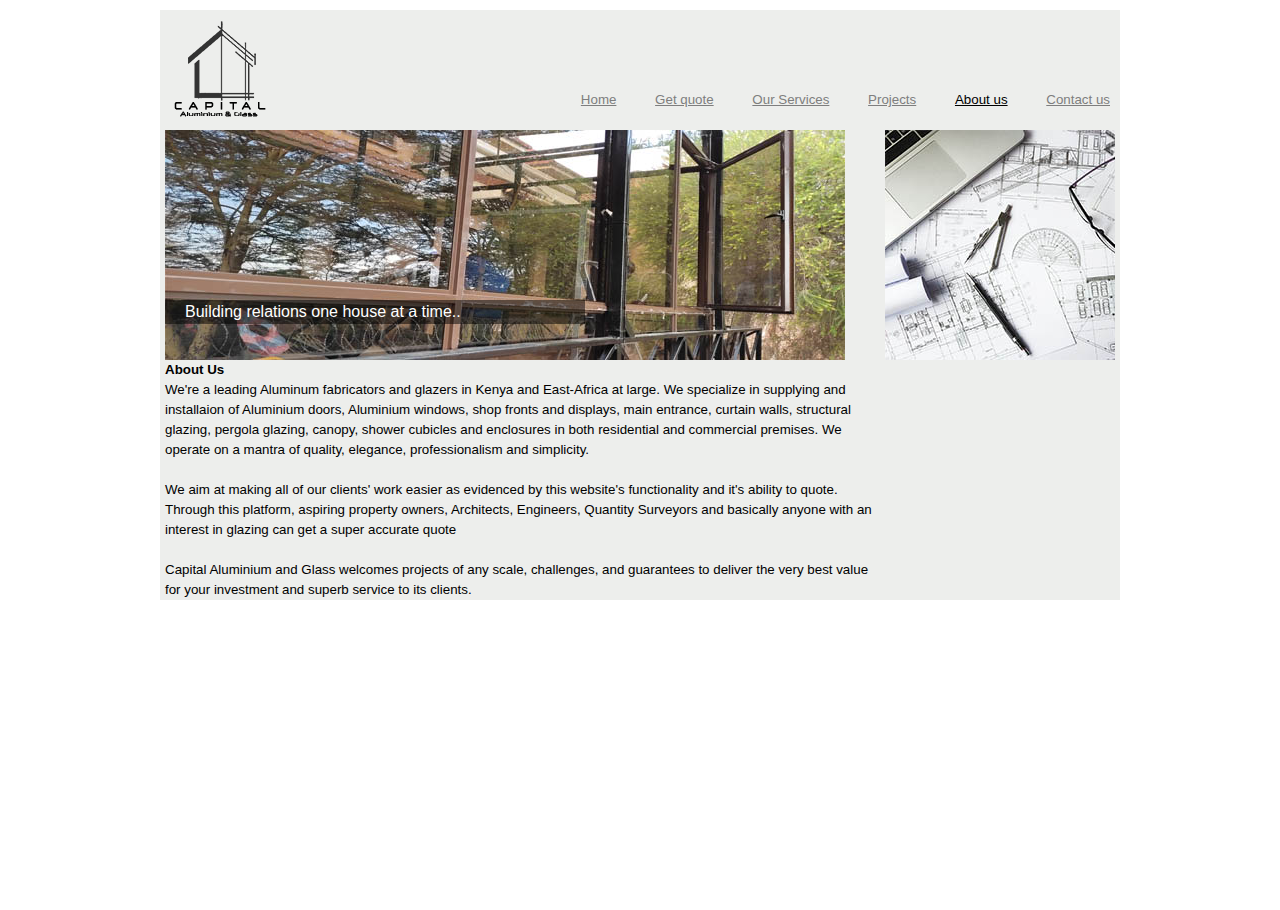
<file: About.html>
<!DOCTYPE html>
<html lang="en">
<head>
	<title>Contact Us</title>
	<link rel="stylesheet" type="text/css" href="css/quote.css">
	<link rel="stylesheet" type="text/css" href="css/text.css">
	<link rel="stylesheet" type="text/css" href="css/reset.css">
	<link rel="stylesheet" type="text/css" href="css/960_24_col.css">
</head>
<body>
<div class="container_24">
		<header>
		<div class="logo"><h1>Capital Aluminium and Glass</h1></div>
			<nav>
				<ul>
					<li><a href="index.html">Home</a></li>
					<li><a href="get-quote.html">Get quote</a></li>
					<li><a href="our-services.html">Our Services</a></li>
					<li><a href="projects.html">Projects</a></li>
					<li><a href="About.html"class="selected">About us</a></li>
					<li><a href="contact-us.html">Contact us</a></li>
				</ul>
			</nav>	
		<div class="banner grid_18">
			<h2>Building relations one house at a time..</h2>
		</div>

		<div class="second-img grid_6"></div>

		</header>
		<div class="grid_18">
			<h1>About Us</h1>
			<p>We're a leading Aluminum fabricators and glazers in Kenya and East-Africa at large. We specialize in supplying and installaion of Aluminium doors, Aluminium windows, shop fronts and displays, main entrance, curtain walls, structural glazing, pergola glazing, canopy, shower cubicles and enclosures in both residential and commercial premises. We operate on a mantra of quality, elegance, professionalism and simplicity.</p> </br>
		<p>We aim at making all of our clients' work easier as evidenced by this website's functionality and it's ability to quote. Through this platform, aspiring property owners, Architects, Engineers, Quantity Surveyors and basically anyone with an interest in glazing can get a super accurate quote</p></br>
		<p>Capital Aluminium and Glass welcomes projects of any scale, challenges, and guarantees to deliver the very best value for your investment and superb service to its clients.</p>
</body>
</html>
</file>
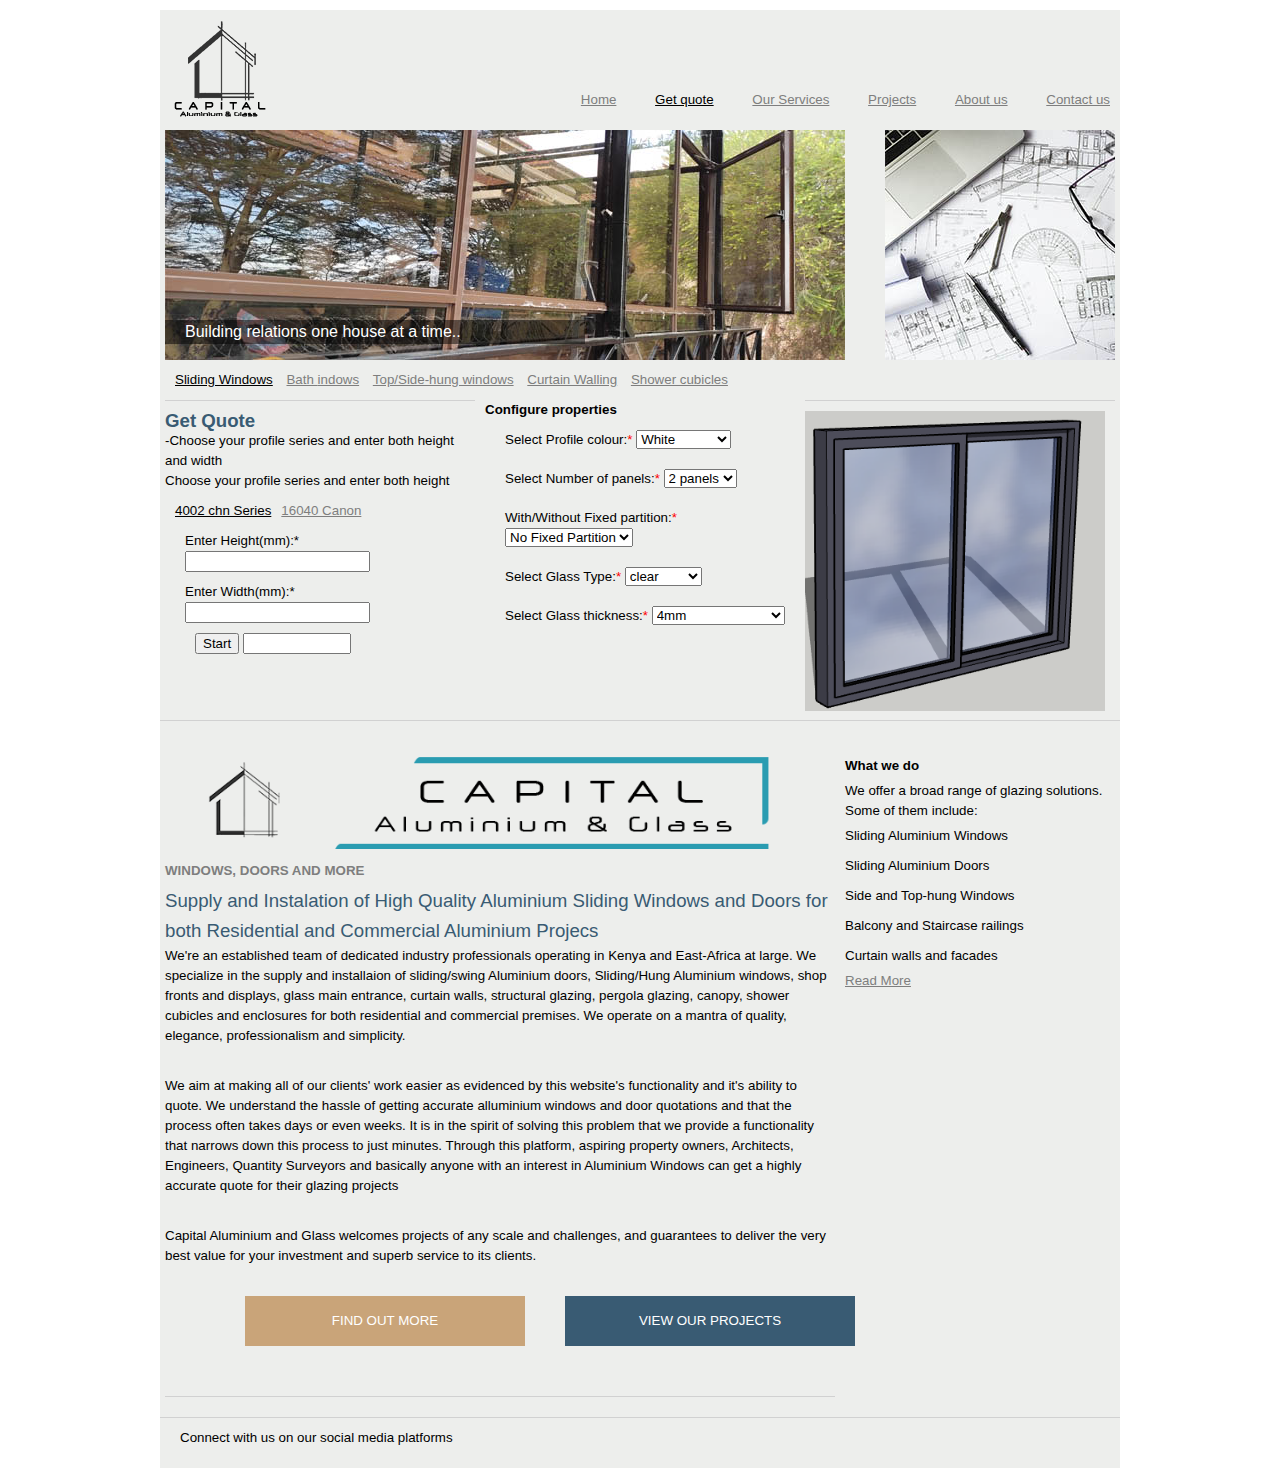
<file: get-quote.html>
<!DOCTYPE html>
<html lang="en">
<head>
	<meta charset="utf-8">
	<meta name="viewport" content="width=device-width, initial-scale=1">
	<link rel="stylesheet" type="text/css" href="css/quote.css">
	<link rel="stylesheet" type="text/css" href="css/text.css">
	<link rel="stylesheet" type="text/css" href="css/reset.css">
	<link rel="stylesheet" type="text/css" href="css/960_24_col.css">

	<title>Capital Aluminium and Glass</title>
	
	


</head>

<body>
<div class="container_24">
		<header>
			<div class="logo"><h1>Capital Aluminium and Glass</h1></div>
				<nav>
					<ul>
						<li><a href="Index.html">Home</a></li>
						<li><a href="get-quote.html"class="selected">Get quote</a></li>
						<li><a href="our-services.html">Our Services</a></li>
						<li><a href="projects.html">Projects</a></li>
						<li><a href="About.html">About us</a></li>
						<li><a href="contact-us.html">Contact us</a></li>
					</ul>
				</nav>	
			<div class="banner grid_18">
				</br> <h2>Building relations one house at a time..</h2>
			</div>

			<div class="second-img grid_6"></div>

		</header>

	<div class="grid_16">
		<div class="secNav">
		<ul>
			<li><a href="index.html" class="selected">Sliding Windows</a></li>
			<li><a href="types/bathWindows.html">Bath <W></W>indows</a></li>
			<li><a href="types/topHungWindows.html">Top/Side-hung windows</a></li>
			<li><a href="types/curtainWalling.html">Curtain Walling</a></li>
			<li><a href="types/showerCubicles.html">Shower cubicles</a></li>
		</ul>
		</div>
	</div> </br>

	<div class="quoteArea">
		<div class="grid_8" id="enterMeasurements">
					<h1>Get Quote</h1> 

					<p>-Choose your profile series and enter both height and width</p>
					<p>Choose your profile series and enter both height</p>

		<ul class="selectSeries">
			<li><a href="index.html" class="selected"> 4002 chn Series </a></li>
			<li><a href="index - DevCanon.html"> 16040 Canon </a></li>
		</ul> </br>

			<div class="quote-field">
					<ul>
						<li><label>Enter Height(mm):*</label> </br>
						<input type="text" id="heightId"></li>
						<li><label>Enter Width(mm):*</label> </br>
						<input type="text" id="widthId"></li>
					</ul>
				
					<button onclick="start()">Start</button>
					<input type="text" id="cost"/>
			
			</div>
		</div>
			
		<div class="grid_8">
			<h2>Configure properties</h2>
			<div class="propertiesArea">
				<ul>

						<li><label>Select Profile colour:</label>
						<select id="profileColour">
						<option value="white">White</option>
						<option value="black">Black</option>
						<option value="silver">Silver</option>
						<option value="brown">Brown</option>
						<option value="champagne">Champagne</option>
						<option value="grey">Grey</option>
						</select>


						<li><label>Select Number of panels:</label>
						<select id="noOfPanels" onchange="typeGallery()">
						<option value="2">2 panels</option>
						<option value="3">3 panels</option>
						<option value="4">4 panels</option>
						</select>

						

						<li><label>With/Without Fixed partition:</label>
						<select id="fixedPartition" onchange="typeGallery()">
						<option value="noPartition">No Fixed Partition</option>
						<option value="doubleFixed">Top & Bottom</option>
						<option value="fixedTop">Fixed Top</option>
						<option value="fixedBottom">Fixed Bottom</option>
						<option value="openAbleTop">Openable Top</option>

						</select>

						<li><label>Select Glass Type:</label>
						<select id="glassType">						
						<option value="clear">clear</option>
						<option value="oneWay">oneWay</option>
						<option value="tinted">tinted</option>
						<option value="obscured">obscured</option>
						</select>

						<li><label>Select Glass thickness:</label>
						<select id="glassThickness">						
						<option value="4mm">4mm</option>
						<option value="5mm">5mm</option>
						<option value="6mm">6mm</option>
						<option value="8mm">8mm</option>
						<option value="3+3mmLam">3+3mm Laminated</option>
						<option value="4+4mmLam">4+4mm Laminated</option>
						<option value="5+5mmLam">5+5mm Laminated</option>
						<option value="6mmTuff">6mm Toughened</option>
						<option value="8mmTuff">8mm Toughened</option>

						</select>
					</ul>
			</div>	

		</div>
			
		<div class="grid_8" id="previewArea">
			<img src="img/type-1.png" id="img-type" width="300px" height="300px"> </br> </br> </br>
			

		</div>	
	</div> </br></br></br></br></br></br></br></br></br></br></br></br></br></br></br></br>
	

	<div class="mainContent">
		<div class="grid_17">
			<img src="img/capital-banner.png" width="620px">
			<h3>WINDOWS, DOORS AND MORE</h3>
			<h1>Supply and Instalation of High Quality Aluminium Sliding Windows and Doors for both Residential and Commercial Aluminium Projecs</h1>
			<p>We're an established team of dedicated industry professionals operating in Kenya and East-Africa at large. We specialize in the supply and installaion of sliding/swing Aluminium doors, Sliding/Hung Aluminium windows, shop fronts and displays, glass main entrance, curtain walls, structural glazing, pergola glazing, canopy, shower cubicles and enclosures for both residential and commercial premises. We operate on a mantra of quality, elegance, professionalism and simplicity.</p> </br>
			<p>We aim at making all of our clients' work easier as evidenced by this website's functionality and it's ability to quote. We understand the hassle of getting accurate alluminium windows and door quotations and that the process often takes days or even weeks. It is in the spirit of solving this problem that we provide a functionality that narrows down this process to just minutes. 
			Through this platform, aspiring property owners, Architects, Engineers, Quantity Surveyors and basically anyone with an interest in Aluminium Windows can get a highly accurate quote for their glazing projects</p></br>
			<p>Capital Aluminium and Glass welcomes projects of any scale and challenges, and guarantees to deliver the very best value for your investment and superb service to its clients.</p></br>
			
			<div class="read-more">
			<a href="about.html">FIND OUT MORE</a>
			</div>
			<div class="our-projects">
			<a href="projects.html">VIEW OUR PROJECTS</a>		

			</div>			
		</div>

		<div class="grid_7" id="whatWeDo">
			<h1>What we do</h1>
			<p>We offer a broad range of glazing solutions. Some of them include:</p>
			<ul>
				<li>Sliding Aluminium Windows</li>
				<li>Sliding Aluminium Doors</li>
				<li>Side and Top-hung Windows</li>
				<li>Balcony and Staircase railings</li>
				<li>Curtain walls and facades</li>
			</ul>
			<p><a href="ourProducts.html"class="button">Read More</a></p>
		</div>	

	</div>	


			<footer>
				<p>Connect with us on our social media platforms</p>
			</footer>
</div>
</body>


	<script src="config.js"></script>

	<script src="index - Dev - Test.js"></script>
</html>
</file>
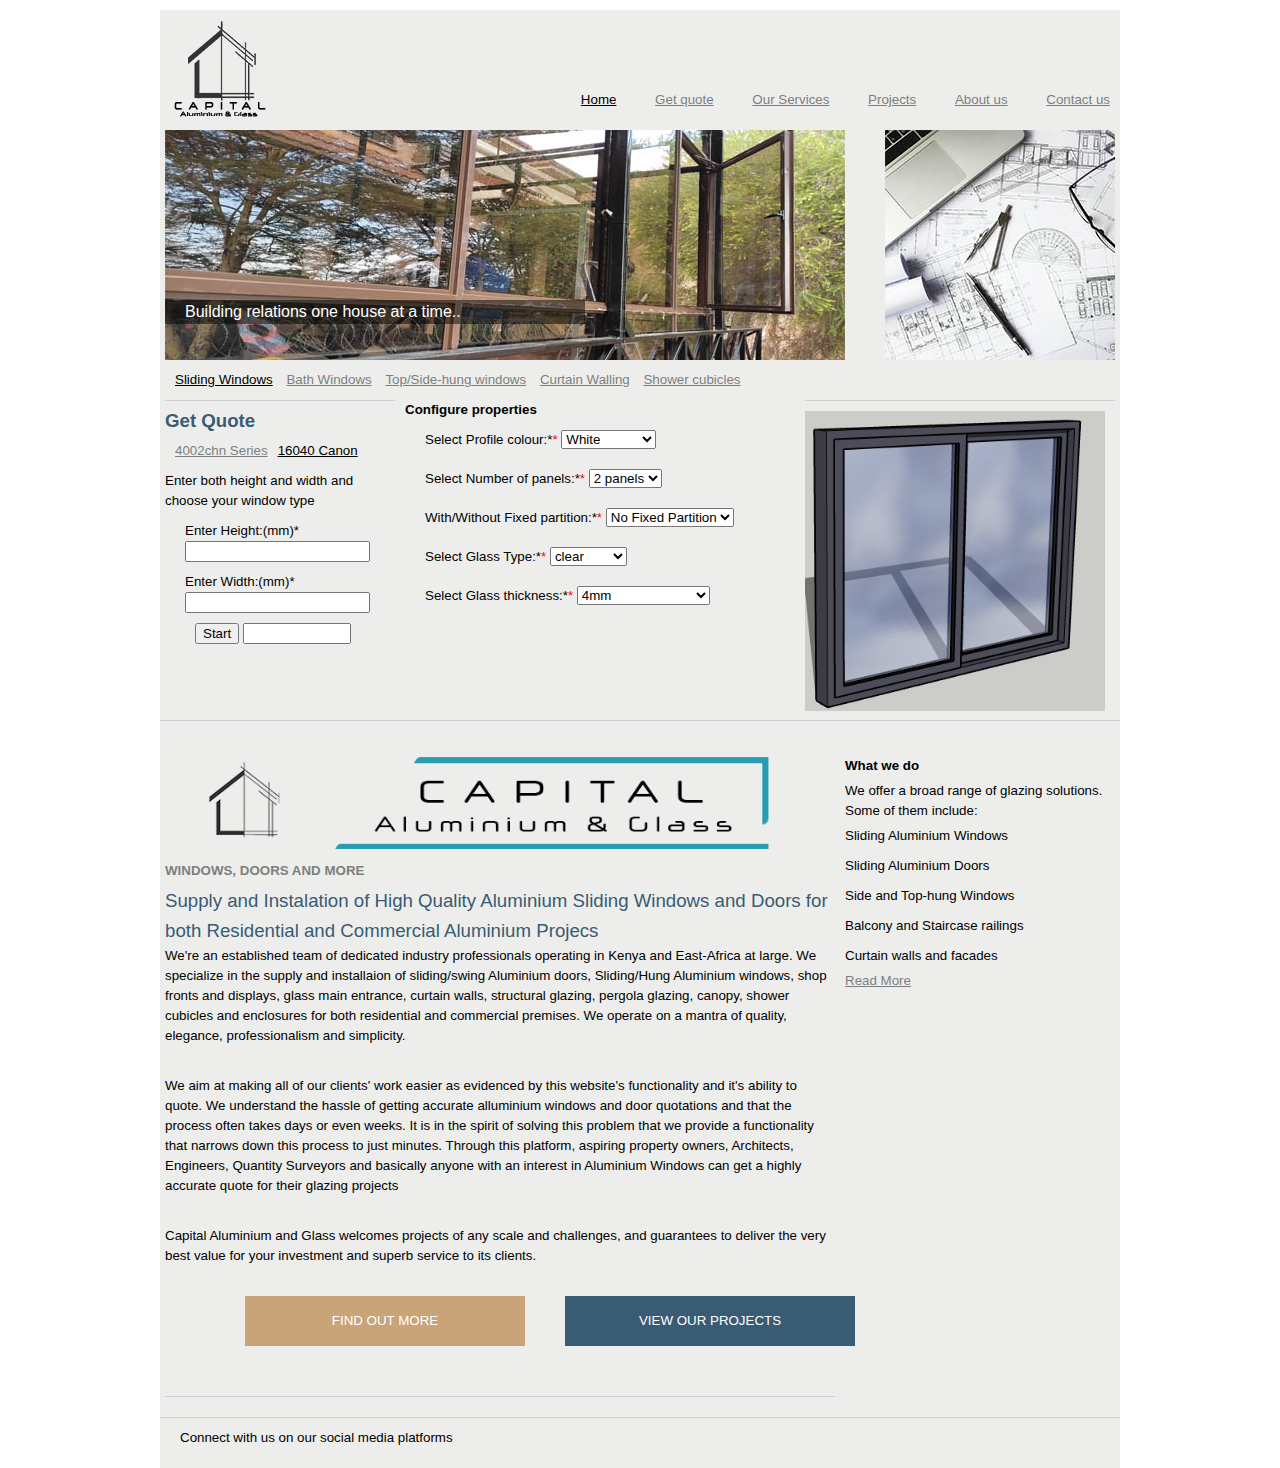
<file: index - DevCanon.html>
<!DOCTYPE html>
<html lang="en">
<head>

	<!-- Google tag (gtag.js) -->
<script async src="https://www.googletagmanager.com/gtag/js?id=G-MTGFHP5SWJ"></script>
<script>
  window.dataLayer = window.dataLayer || [];
  function gtag(){dataLayer.push(arguments);}
  gtag('js', new Date());

  gtag('config', 'G-MTGFHP5SWJ');
</script>

	<meta charset="utf-8">
	<meta name="viewport" content="width=device-width, initial-scale=1">
	<link rel="stylesheet" type="text/css" href="css/quote.css">
	<link rel="stylesheet" type="text/css" href="css/text.css">
	<link rel="stylesheet" type="text/css" href="css/reset.css">
	<link rel="stylesheet" type="text/css" href="css/960_24_col.css">

	<title>Capital Aluminium and Glass</title>
	
	


</head>

<body>
<div class="container_24">
		<header>
			<div class="logo"><h1>Capital Aluminium and Glass</h1></div>
				<nav>
					<ul>
						<li><a href="index - DevCanon.html"class="selected">Home</a></li>
						<li><a href="get-quote.html">Get quote</a></li>
						<li><a href="our-services.html">Our Services</a></li>
						<li><a href="projects.html">Projects</a></li>
						<li><a href="About.html">About us</a></li>
						<li><a href="contact-us.html">Contact us</a></li>
					</ul>
				</nav>	
			<div class="banner grid_18">
				<h2>Building relations one house at a time..</h2>
			</div>

			<div class="second-img grid_6"></div>

		</header>

	<div class="grid_16">
		<div class="secNav">
		<ul>
			<li><a href="index - DevCanon.html"class="selected">Sliding Windows</a></li>
			<li><a href="types/bathWindows.html">Bath Windows</a></li>
			<li><a href="types/topHungWindows.html">Top/Side-hung windows</a></li>
			<li><a href="types/curtainWalling.html">Curtain Walling</a></li>
			<li><a href="types/showerCubicles.html">Shower cubicles</a></li>
		</ul>
		</div>
	</div> </br>

	<div class="quoteArea">
		<div class="grid_6" id="enterMeasurements">
					<h1>Get Quote</h1>


		<ul class="selectSeries">
			<li><a href="index.html"> 4002chn Series </a></li>
			<li><a href="index - DevCanon.html" class="selected"> 16040 Canon </a></li>
		</ul> </br>

					<p>Enter both height and width and choose your window type</p>
			<div class="quote-field">
					<ul>
						<li><label>Enter Height:(mm)*</label> </br>
						<input type="text" id="heightId"></li>
						<li><label>Enter Width:(mm)*</label> </br>
						<input type="text" id="widthId"></li>
					</ul>

					<button onclick="start2()">Start</button>
					<input type="text" id="cost"/>
			</div>
		</div>
			
		<div class="grid_10">
			<h2>Configure properties</h2>
			<div class="propertiesArea">
				<ul>

						<li><label>Select Profile colour:*</label>
						<select id="profileColour">
						<option value="white">White</option>
						<option value="black">Black</option>
						<option value="silver">Silver</option>
						<option value="brown">Brown</option>
						<option value="champagne">Champagne</option>
						<option value="grey">Grey</option>
						</select>


						<li><label>Select Number of panels:*</label>
						<select id="noOfPanels" onchange="typeGallery()">
						<option value="2">2 panels</option>
						<option value="3">3 panels</option>
						<option value="4">4 panels</option>
						</select>

						

						<li><label>With/Without Fixed partition:*</label>
						<select id="fixedPartition" onchange="typeGallery()">
						<option value="noPartition">No Fixed Partition</option>
						<option value="doubleFixed">Top & Bottom</option>
						<option value="fixedTop">Fixed Top</option>
						<option value="fixedBottom">Fixed Bottom</option>
						<option value="openAbleTopFxBtm">Openable Top 1</option>
						<option value="openAbleTop">Openable Top 2</option>

						</select>

						<li><label>Select Glass Type:*</label>
						<select id="glassType">						
						<option value="clear">clear</option>
						<option value="oneWay">oneWay</option>
						<option value="tinted">tinted</option>
						<option value="obscured">obscured</option>
						</select>

						<li><label>Select Glass thickness:*</label>
						<select id="glassThickness">						
						<option value="4mm">4mm</option>
						<option value="5mm">5mm</option>
						<option value="6mm">6mm</option>
						<option value="8mm">8mm</option>
						<option value="3+3mmLam">3+3mm Laminated</option>
						<option value="4+4mmLam">4+4mm Laminated</option>
						<option value="5+5mmLam">5+5mm Laminated</option>
						<option value="6mmTuff">6mm Toughened</option>
						<option value="8mmTuff">8mm Toughened</option>

						</select>
					</ul>
			</div>	

		</div>
			
		<div class="grid_8" id="previewArea">
			<img src="img/type-1.png" id="img-type" width="300px" height="300px"> </br> </br> </br>
			

		</div>	
	</div> </br></br></br></br></br></br></br></br></br></br></br></br></br></br></br></br>
	

	<div class="mainContent">
		<div class="grid_17">
			<img src="img/capital-banner.png" width="620px">
			<h3>WINDOWS, DOORS AND MORE</h3>
			<h1>Supply and Instalation of High Quality Aluminium Sliding Windows and Doors for both Residential and Commercial Aluminium Projecs</h1>
			<p>We're an established team of dedicated industry professionals operating in Kenya and East-Africa at large. We specialize in the supply and installaion of sliding/swing Aluminium doors, Sliding/Hung Aluminium windows, shop fronts and displays, glass main entrance, curtain walls, structural glazing, pergola glazing, canopy, shower cubicles and enclosures for both residential and commercial premises. We operate on a mantra of quality, elegance, professionalism and simplicity.</p> </br>
			<p>We aim at making all of our clients' work easier as evidenced by this website's functionality and it's ability to quote. We understand the hassle of getting accurate alluminium windows and door quotations and that the process often takes days or even weeks. It is in the spirit of solving this problem that we provide a functionality that narrows down this process to just minutes. 
			Through this platform, aspiring property owners, Architects, Engineers, Quantity Surveyors and basically anyone with an interest in Aluminium Windows can get a highly accurate quote for their glazing projects</p></br>
			<p>Capital Aluminium and Glass welcomes projects of any scale and challenges, and guarantees to deliver the very best value for your investment and superb service to its clients.</p></br>
			
			<div class="read-more">
			<a href="about.html">FIND OUT MORE</a>
			</div>
			<div class="our-projects">
			<a href="projects.html">VIEW OUR PROJECTS</a>		

			</div>			
		</div>

		<div class="grid_7" id="whatWeDo">
			<h1>What we do</h1>
			<p>We offer a broad range of glazing solutions. Some of them include:</p>
			<ul>
				<li>Sliding Aluminium Windows</li>
				<li>Sliding Aluminium Doors</li>
				<li>Side and Top-hung Windows</li>
				<li>Balcony and Staircase railings</li>
				<li>Curtain walls and facades</li>
			</ul>
			<p><a href="ourProducts.html"class="button">Read More</a></p>
		</div>	

	</div>	


			<footer>
				<p>Connect with us on our social media platforms</p>
			</footer>
</div>
</body>



	<script src="js/configCanon.js"></script>
	<script src="js/indexDevCanon.js"></script>

</html>
</file>
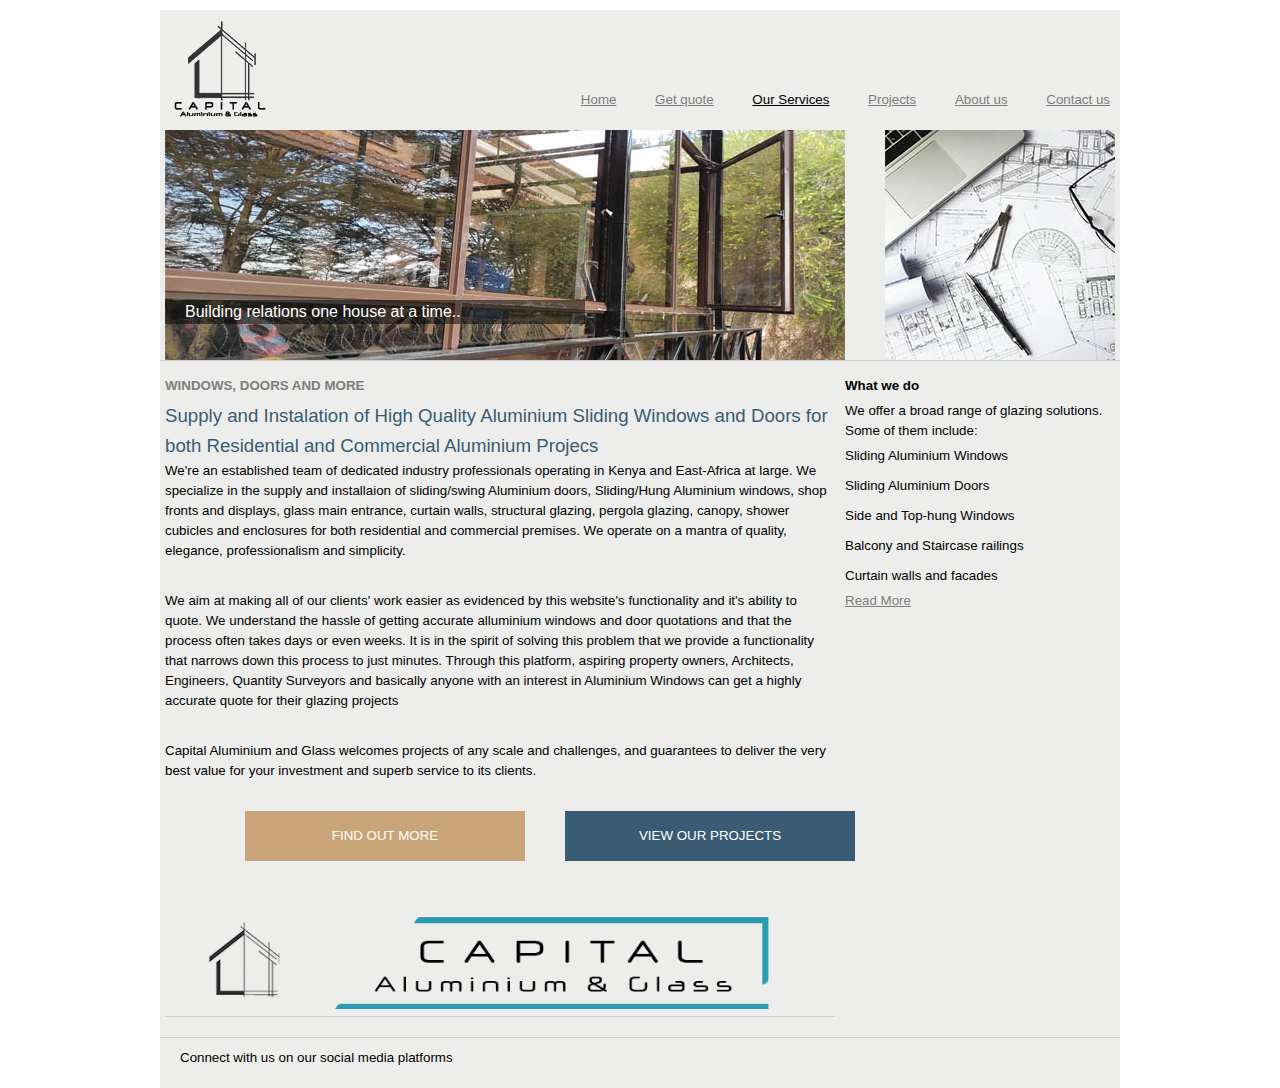
<file: our-services.html>
<!DOCTYPE html>
<html lang="en">
<head>
	<title>Our Services</title>
	<link rel="stylesheet" type="text/css" href="css/quote.css">
	<link rel="stylesheet" type="text/css" href="css/text.css">
	<link rel="stylesheet" type="text/css" href="css/reset.css">
	<link rel="stylesheet" type="text/css" href="css/960_24_col.css">

</head>
<body>
<div class="container_24">
		<header>
		<div class="logo"><h1>Capital Aluminium and Glass</h1></div>
			<nav>
				<ul>
					<li><a href="index.html">Home</a></li>
					<li><a href="get-quote.html">Get quote</a></li>
					<li><a href="our-services.html"class="selected">Our Services</a></li>
					<li><a href="projects.html">Projects</a></li>
					<li><a href="About.html">About us</a></li>
					<li><a href="contact-us.html">Contact us</a></li>
				</ul>
			</nav>	
		<div class="banner grid_18">
			<h2>Building relations one house at a time..</h2>
		</div>

		<div class="second-img grid_6"></div>

		</header>
<div class="mainContent">
		<div class="grid_17">

			<h3>WINDOWS, DOORS AND MORE</h3>
			<h1>Supply and Instalation of High Quality Aluminium Sliding Windows and Doors for both Residential and Commercial Aluminium Projecs</h1>
			<p>We're an established team of dedicated industry professionals operating in Kenya and East-Africa at large. We specialize in the supply and installaion of sliding/swing Aluminium doors, Sliding/Hung Aluminium windows, shop fronts and displays, glass main entrance, curtain walls, structural glazing, pergola glazing, canopy, shower cubicles and enclosures for both residential and commercial premises. We operate on a mantra of quality, elegance, professionalism and simplicity.</p> </br>
			<p>We aim at making all of our clients' work easier as evidenced by this website's functionality and it's ability to quote. We understand the hassle of getting accurate alluminium windows and door quotations and that the process often takes days or even weeks. It is in the spirit of solving this problem that we provide a functionality that narrows down this process to just minutes. 
			Through this platform, aspiring property owners, Architects, Engineers, Quantity Surveyors and basically anyone with an interest in Aluminium Windows can get a highly accurate quote for their glazing projects</p></br>
			<p>Capital Aluminium and Glass welcomes projects of any scale and challenges, and guarantees to deliver the very best value for your investment and superb service to its clients.</p></br>
			
			<div class="read-more">
			<a href="about.html">FIND OUT MORE</a>
			</div>
			<div class="our-projects">
			<a href="projects.html">VIEW OUR PROJECTS</a>		

			</div>	
						<img src="img/capital-banner.png" width="620px">		
		</div>

		<div class="grid_7" id="whatWeDo">
			<h1>What we do</h1>
			<p>We offer a broad range of glazing solutions. Some of them include:</p>
			<ul>
				<li>Sliding Aluminium Windows</li>
				<li>Sliding Aluminium Doors</li>
				<li>Side and Top-hung Windows</li>
				<li>Balcony and Staircase railings</li>
				<li>Curtain walls and facades</li>
			</ul>
			<p><a href="ourProducts.html"class="button">Read More</a></p>
		</div>	

	</div>	


			<footer>
				<p>Connect with us on our social media platforms</p>
			</footer>
</div>
</body>
</div>


</html>
</file>
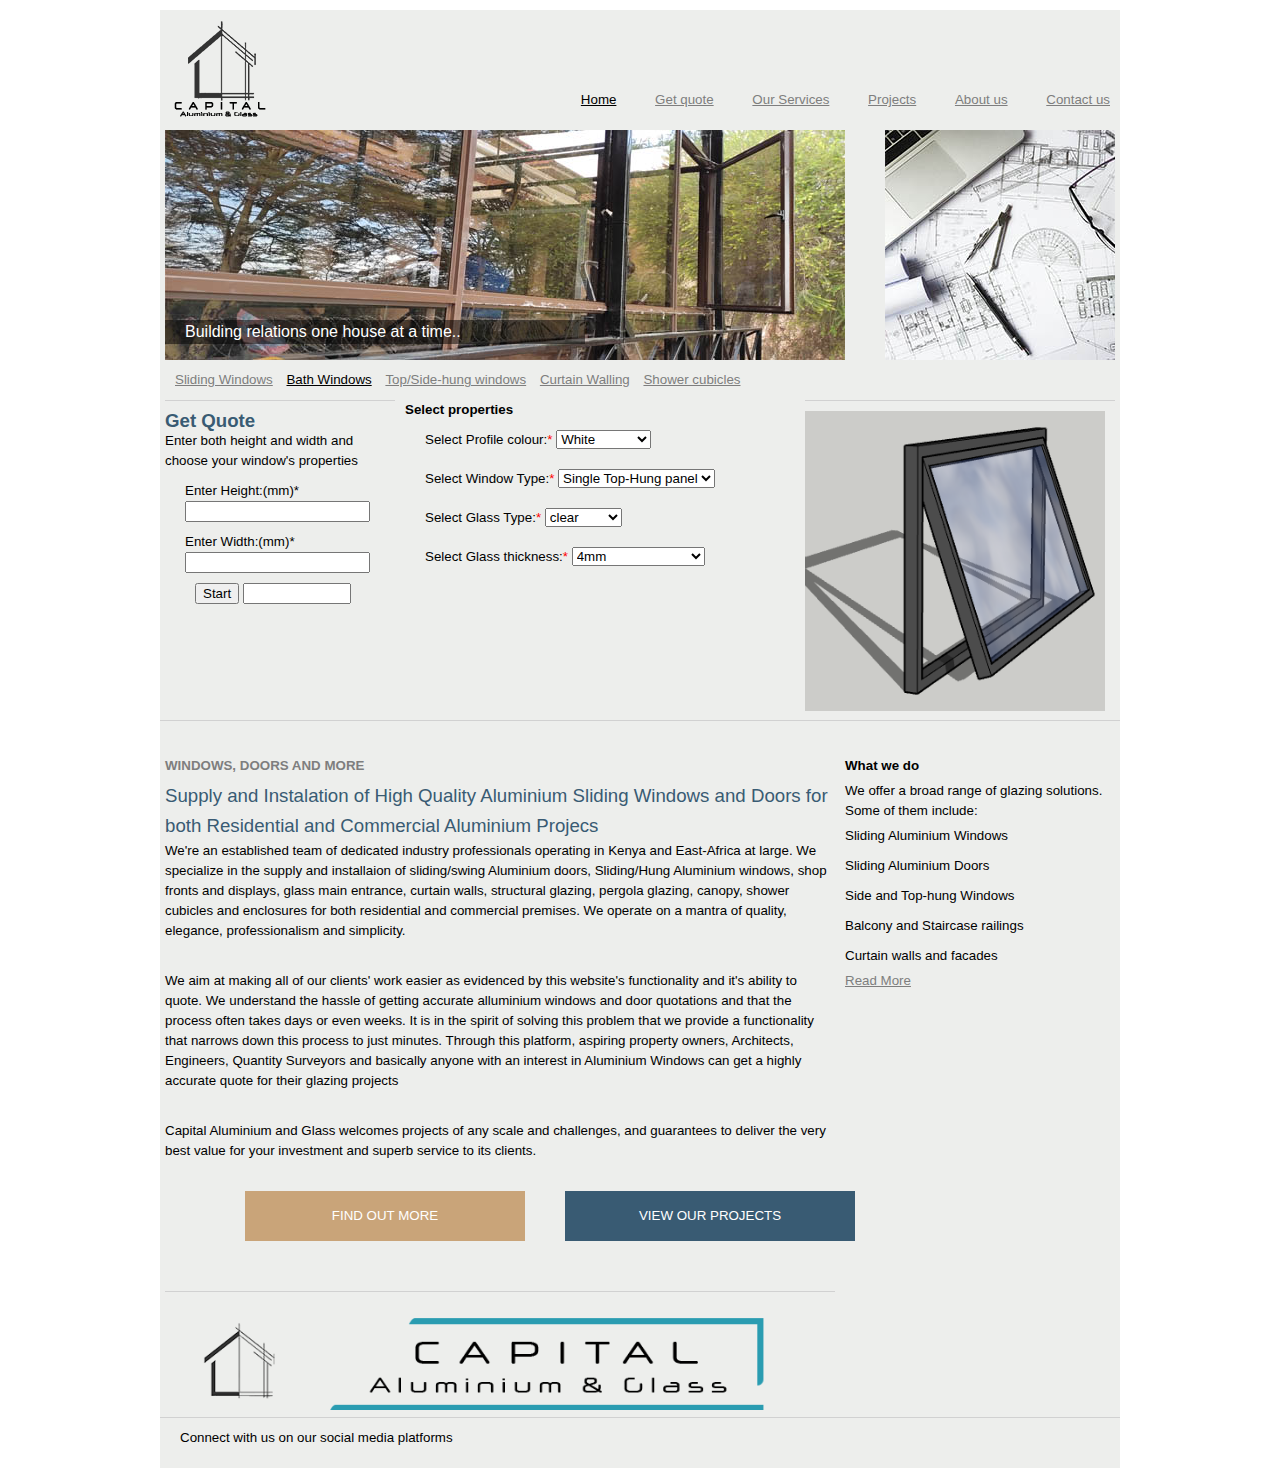
<file: types/bathWindows.html>
<!DOCTYPE html>
<html lang="en">
<head>

	<!-- Google tag (gtag.js) -->
<script async src="https://www.googletagmanager.com/gtag/js?id=G-MTGFHP5SWJ"></script>
<script>
  window.dataLayer = window.dataLayer || [];
  function gtag(){dataLayer.push(arguments);}
  gtag('js', new Date());

  gtag('config', 'G-MTGFHP5SWJ');
</script>

	<meta charset="utf-8">
	<meta name="viewport" content="width=device-width, initial-scale=1">
	<link rel="stylesheet" type="text/css" href="../css/quote.css">
	<link rel="stylesheet" type="text/css" href="../css/text.css">
	<link rel="stylesheet" type="text/css" href="../css/reset.css">
	<link rel="stylesheet" type="text/css" href="../css/960_24_col.css">
	<title>Capital Aluminium and Glass</title>
	
	


</head>

<body>
<div class="container_24">
		<header>
			<div class="logo"><h1>Capital Aluminium and Glass</h1></div>
				<nav>
					<ul>
						<li><a href="../index.html"class="selected">Home</a></li>
						<li><a href="../get-quote.html">Get quote</a></li>
						<li><a href="../our-services.html">Our Services</a></li>
						<li><a href="../projects.html">Projects</a></li>
						<li><a href="../About.html">About us</a></li>
						<li><a href="../contact-us.html">Contact us</a></li>
					</ul>
				</nav>	
			<div class="banner grid_18">
				</br><h2>Building relations one house at a time..</h2>
			</div>

			<div class="second-img grid_6"></div>

		</header>

	<div class="grid_16">
		<div class="secNav">
			<ul>
				<li><a href="../index.html">Sliding Windows</a></li>
				<li><a href="bathWindows.html"class="selected">Bath Windows</a></li>
				<li><a href="topHungWindows.html">Top/Side-hung windows</a></li>
				<li><a href="curtainWalling.html">Curtain Walling</a></li>
				<li><a href="showerCubicles.html">Shower cubicles</a></li>
			</ul>
		</div>
	</div> </br>

	<div class="quoteArea">
		<div class="grid_6" id="enterMeasurements">
					<h1>Get Quote</h1>
					<p>Enter both height and width and choose your window's properties</p>
			<div class="quote-field">
					<ul>
						<li><label>Enter Height:(mm)*</label> </br>
						<input type="text" id="heightId"></li>
						<li><label>Enter Width:(mm)*</label> </br>
						<input type="text" id="widthId"></li>
					</ul>
				
					
					
					<button onclick="start()">Start</button>
					<input type="text" id="cost"/>
				
			</div>
		</div>
			
		<div class="grid_10">
			<h2>Select properties</h2>
			<div class="propertiesArea">
				<ul>

						<li><label>Select Profile colour:</label>
						<select id="profileColour">
						<option value="white">White</option>
						<option value="black">Black</option>
						<option value="silver">Silver</option>
						<option value="brown">Brown</option>
						<option value="champagne">Champagne</option>
						<option value="grey">Grey</option>
						</select>


						<li><label>Select Window Type:</label>
						<select id="bathWindowType" onchange="typeGallery()">
						<option value="singlePanel">Single Top-Hung panel</option>
						<option value="doublePanel">Double panels</option>
						</select>

						
						<li><label>Select Glass Type:</label>
						<select id="glassType">						
						<option value="clear">clear</option>
						<option value="oneWay">oneWay</option>
						<option value="tinted">tinted</option>
						<option value="obscured">obscured</option>
						</select>

						<li><label>Select Glass thickness:</label>
						<select id="glassThickness">						
						<option value="4mm">4mm</option>
						<option value="5mm">5mm</option>
						<option value="6mm">6mm</option>
						<option value="8mm">8mm</option>
						<option value="3+3mmLam">3+3mm Laminated</option>
						<option value="4+4mmLam">4+4mm Laminated</option>
						<option value="5+5mmLam">5+5mm Laminated</option>
						<option value="6mmTuff">6mm Toughened</option>
						<option value="8mmTuff">8mm Toughened</option>

						</select>
					</ul>
			</div>	

		</div>
			
		<div class="grid_8" id="previewArea">
			<img src="../img/type-12.png" id="img-type" width="300px" height="300px"> </br> </br> </br>
			

		</div>	
	</div> </br></br></br></br></br></br></br></br></br></br></br></br></br></br></br></br>
	

	<div class="mainContent">
		<div class="grid_17">

			<h3>WINDOWS, DOORS AND MORE</h3>
			<h1>Supply and Instalation of High Quality Aluminium Sliding Windows and Doors for both Residential and Commercial Aluminium Projecs</h1>
			<p>We're an established team of dedicated industry professionals operating in Kenya and East-Africa at large. We specialize in the supply and installaion of sliding/swing Aluminium doors, Sliding/Hung Aluminium windows, shop fronts and displays, glass main entrance, curtain walls, structural glazing, pergola glazing, canopy, shower cubicles and enclosures for both residential and commercial premises. We operate on a mantra of quality, elegance, professionalism and simplicity.</p> </br>
			<p>We aim at making all of our clients' work easier as evidenced by this website's functionality and it's ability to quote. We understand the hassle of getting accurate alluminium windows and door quotations and that the process often takes days or even weeks. It is in the spirit of solving this problem that we provide a functionality that narrows down this process to just minutes. 
			Through this platform, aspiring property owners, Architects, Engineers, Quantity Surveyors and basically anyone with an interest in Aluminium Windows can get a highly accurate quote for their glazing projects</p></br>
			<p>Capital Aluminium and Glass welcomes projects of any scale and challenges, and guarantees to deliver the very best value for your investment and superb service to its clients.</p></br>
			
			<div class="read-more">
			<a href="about.html">FIND OUT MORE</a>
			</div>
			<div class="our-projects">
			<a href="projects.html">VIEW OUR PROJECTS</a>		

			</div>			
		</div>

		<div class="grid_7" id="whatWeDo">
			<h1>What we do</h1>
			<p>We offer a broad range of glazing solutions. Some of them include:</p>
			<ul>
				<li>Sliding Aluminium Windows</li>
				<li>Sliding Aluminium Doors</li>
				<li>Side and Top-hung Windows</li>
				<li>Balcony and Staircase railings</li>
				<li>Curtain walls and facades</li>
			</ul>
			<p><a href="ourProducts.html"class="button">Read More</a></p>
		</div>	
						<img src="../img/capital-banner.png" width="620px">
	</div>	


			<footer>
				<p>Connect with us on our social media platforms</p>
			</footer>
</div>
</body>
<script src="../config.js"></script>
<script src="../index - Dev - Test.js"></script>
</html>
</file>
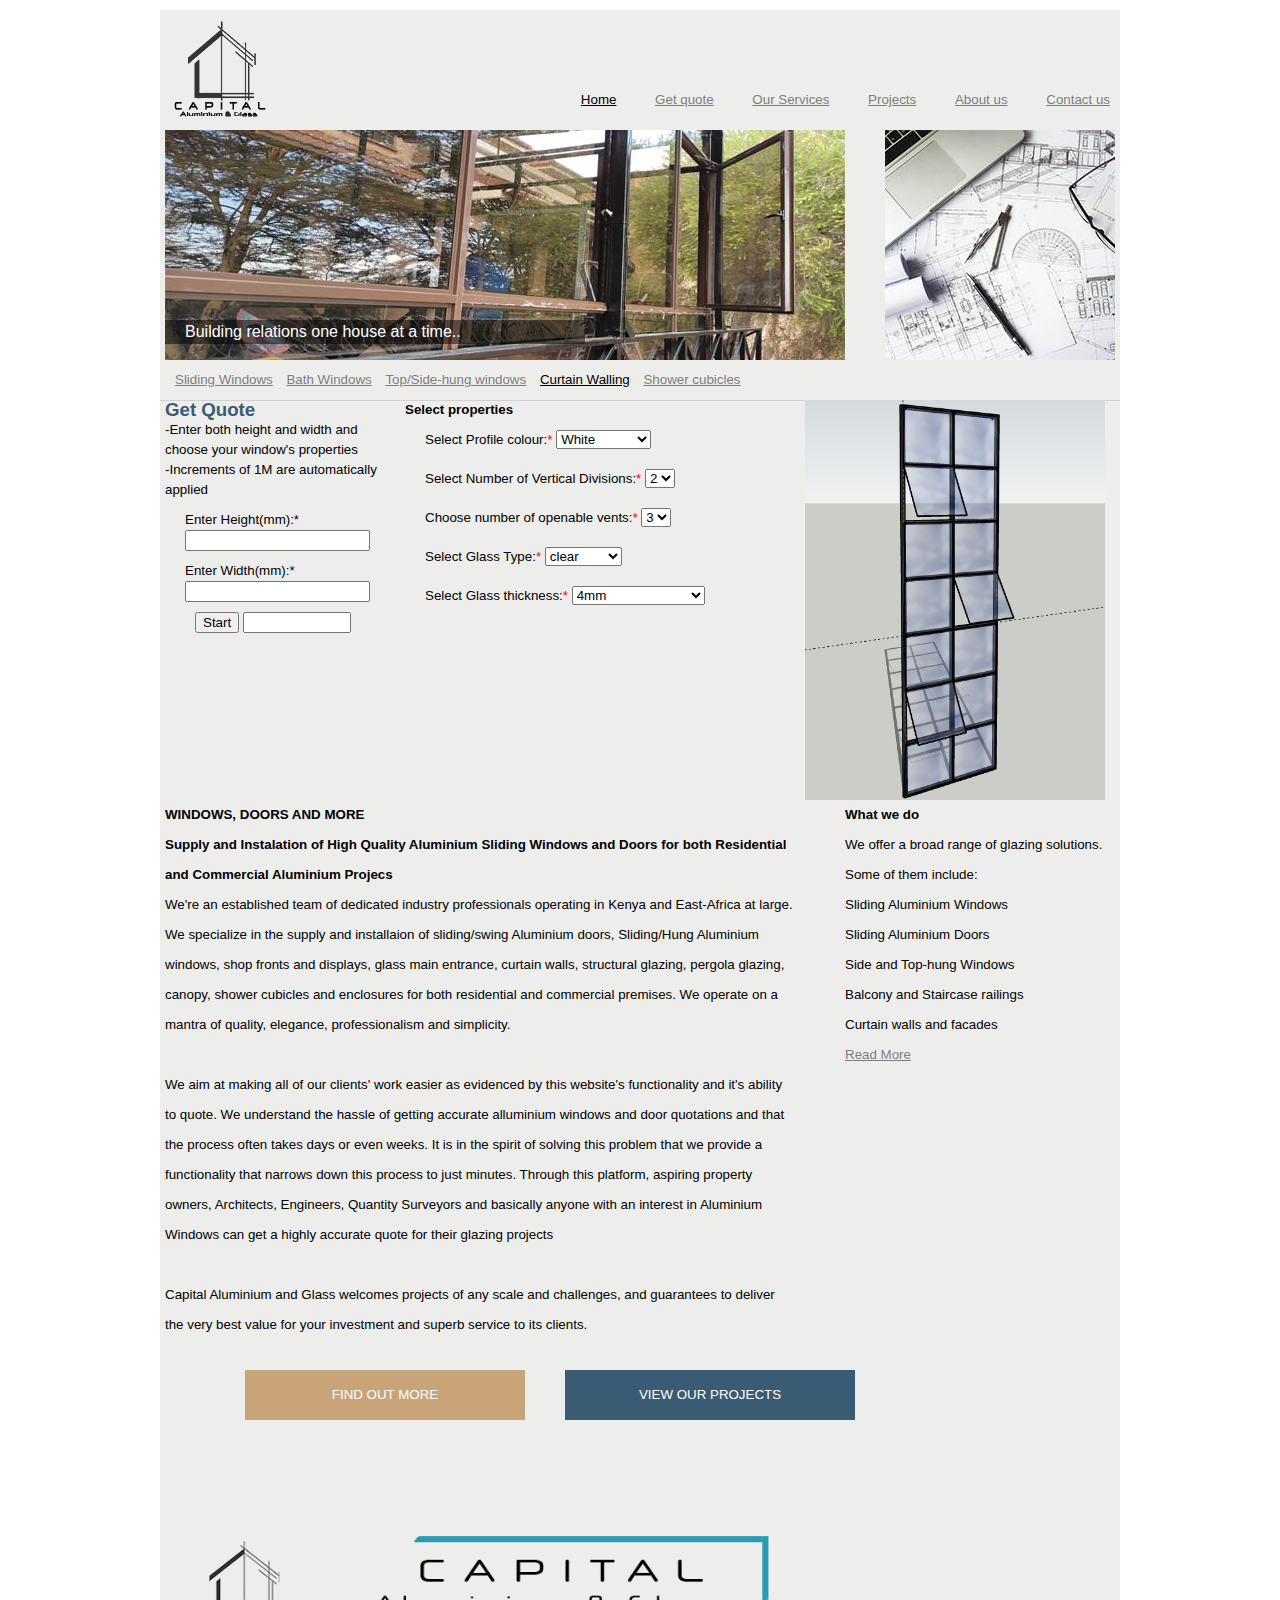
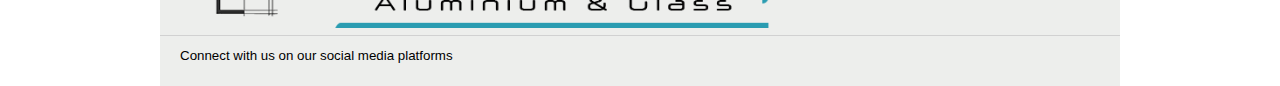
<file: types/curtainWalling.html>
<!DOCTYPE html>
<html lang="en">
<head>

	<!-- Google tag (gtag.js) -->
<script async src="https://www.googletagmanager.com/gtag/js?id=G-MTGFHP5SWJ"></script>
<script>
  window.dataLayer = window.dataLayer || [];
  function gtag(){dataLayer.push(arguments);}
  gtag('js', new Date());

  gtag('config', 'G-MTGFHP5SWJ');
</script>

	<meta charset="utf-8">
	<meta name="viewport" content="width=device-width, initial-scale=1">
	<link rel="stylesheet" type="text/css" href="../css/curtainWalling.css">
	<link rel="stylesheet" type="text/css" href="../css/text.css">
	<link rel="stylesheet" type="text/css" href="../css/reset.css">
	<link rel="stylesheet" type="text/css" href="../css/960_24_col.css">
	<title>Capital Aluminium and Glass</title>
	

</head>

<body>
<div class="container_24">
		<header>
			<div class="logo"><h1>Capital Aluminium and Glass</h1></div>
				<nav>
					<ul>
						<li><a href="../index.html"class="selected">Home</a></li>
						<li><a href="../get-quote.html">Get quote</a></li>
						<li><a href="../our-services.html">Our Services</a></li>
						<li><a href="../projects.html">Projects</a></li>
						<li><a href="../About.html">About us</a></li>
						<li><a href="../contact-us.html">Contact us</a></li>
					</ul>
				</nav>	
			<div class="banner grid_18">
				</br> <h2>Building relations one house at a time..</h2>
			</div>

			<div class="second-img grid_6"></div>

		</header>

	<div class="grid_16">
		<div class="secNav">
			<ul>
				<li><a href="../index.html">Sliding Windows</a></li>
				<li><a href="bathWindows.html">Bath Windows</a></li>
				<li><a href="topHungWindows.html">Top/Side-hung windows</a></li>
				<li><a href="curtainWalling.html"class="selected">Curtain Walling</a></li>
				<li><a href="showerCubicles.html">Shower cubicles</a></li>
			</ul>
		</div>
	</div> </br>

	<div class="quoteArea">
		<div class="grid_6" id="enterMeasurements">
					<h1>Get Quote</h1>
					<p>-Enter both height and width and choose your window's properties</p>
					<p>-Increments of 1M are automatically applied</p>
			<div class="quote-field">
					<ul>
						<li><label>Enter Height(mm):*</label> </br>
						<input type="text" id="heightId"></li>
						<li><label>Enter Width(mm):*</label> </br>
						<input type="text" id="widthId"></li>
					</ul>
				
					
					
					<button onclick="startCW()">Start</button>
					<input type="text" id="cost"/>
				
			</div>
		</div>
			
		<div class="grid_10">
			<h2>Select properties</h2>
			<div class="propertiesArea">
				<ul>

						<li><label>Select Profile colour:</label>
						<select id="profileColour">
						<option value="white">White</option>
						<option value="black">Black</option>
						<option value="silver">Silver</option>
						<option value="brown">Brown</option>
						<option value="champagne">Champagne</option>
						<option value="grey">Grey</option>
						</select>


						<li><label>Select Number of Vertical Divisions:</label>
						<select id="cWallDesign" onchange="typeGallery()">
						<option value="type1-cw">2</option>
						<option value="type2-cw">3</option>
						</select>

						<li><label>Choose number of openable vents:</label>
						<select id="noOfVents" onchange="typeGallery()">
						<option value="3Vents-cw">3</option>
						<option value="6Vents-cw">6</option>
						</select>

						
						<li><label>Select Glass Type:</label>
						<select id="glassType">						
						<option value="clear">clear</option>
						<option value="oneWay">oneWay</option>
						<option value="tinted">tinted</option>
						<option value="obscured">obscured</option>
						</select>

						<li><label>Select Glass thickness:</label>
						<select id="glassThickness">						
						<option value="4mm">4mm</option>
						<option value="5mm">5mm</option>
						<option value="6mm">6mm</option>
						<option value="8mm">8mm</option>
						<option value="3+3mmLam">3+3mm Laminated</option>
						<option value="4+4mmLam">4+4mm Laminated</option>
						<option value="5+5mmLam">5+5mm Laminated</option>
						<option value="6mmTuff">6mm Toughened</option>
						<option value="8mmTuff">8mm Toughened</option>

						</select>
					</ul>
			</div>	

		</div>
			
		<div class="grid_8" id="previewArea">
			<img src="../img/type1-curtainWall1.png" alt="page under maintenance" id="img-type" width="300px" height="400px"> </br>
			

		</div>	
	</div> 
	

	<div class="mainContent">
		<div class="grid_16">
			
			<h3>WINDOWS, DOORS AND MORE</h3>
			<h1>Supply and Instalation of High Quality Aluminium Sliding Windows and Doors for both Residential and Commercial Aluminium Projecs</h1>
			<p>We're an established team of dedicated industry professionals operating in Kenya and East-Africa at large. We specialize in the supply and installaion of sliding/swing Aluminium doors, Sliding/Hung Aluminium windows, shop fronts and displays, glass main entrance, curtain walls, structural glazing, pergola glazing, canopy, shower cubicles and enclosures for both residential and commercial premises. We operate on a mantra of quality, elegance, professionalism and simplicity.</p> </br>
			<p>We aim at making all of our clients' work easier as evidenced by this website's functionality and it's ability to quote. We understand the hassle of getting accurate alluminium windows and door quotations and that the process often takes days or even weeks. It is in the spirit of solving this problem that we provide a functionality that narrows down this process to just minutes. 
			Through this platform, aspiring property owners, Architects, Engineers, Quantity Surveyors and basically anyone with an interest in Aluminium Windows can get a highly accurate quote for their glazing projects</p></br>
			<p>Capital Aluminium and Glass welcomes projects of any scale and challenges, and guarantees to deliver the very best value for your investment and superb service to its clients.</p></br>
			
			<div class="read-more">
			<a href="about.html">FIND OUT MORE</a>
			</div>
			<div class="our-projects">
			<a href="projects.html">VIEW OUR PROJECTS</a>
			</div>	</br> </br>	
						<img src="../img/capital-banner.png" width="620px">	
		</div>

		<div class="grid_7" id="whatWeDo">
			<h1>What we do</h1>
			<p>We offer a broad range of glazing solutions. Some of them include:</p>
			<ul>
				<li>Sliding Aluminium Windows</li>
				<li>Sliding Aluminium Doors</li>
				<li>Side and Top-hung Windows</li>
				<li>Balcony and Staircase railings</li>
				<li>Curtain walls and facades</li>
			</ul>
			<p><a href="ourProducts.html"class="button">Read More</a></p>
		</div>	

	</div>	


			<footer>
				<p>Connect with us on our social media platforms</p>
			</footer>
</div>
</body>
<script src="../js/configCWall.js"></script>
<script src="../js/curtainWalling.js"></script>
</html>
</file>
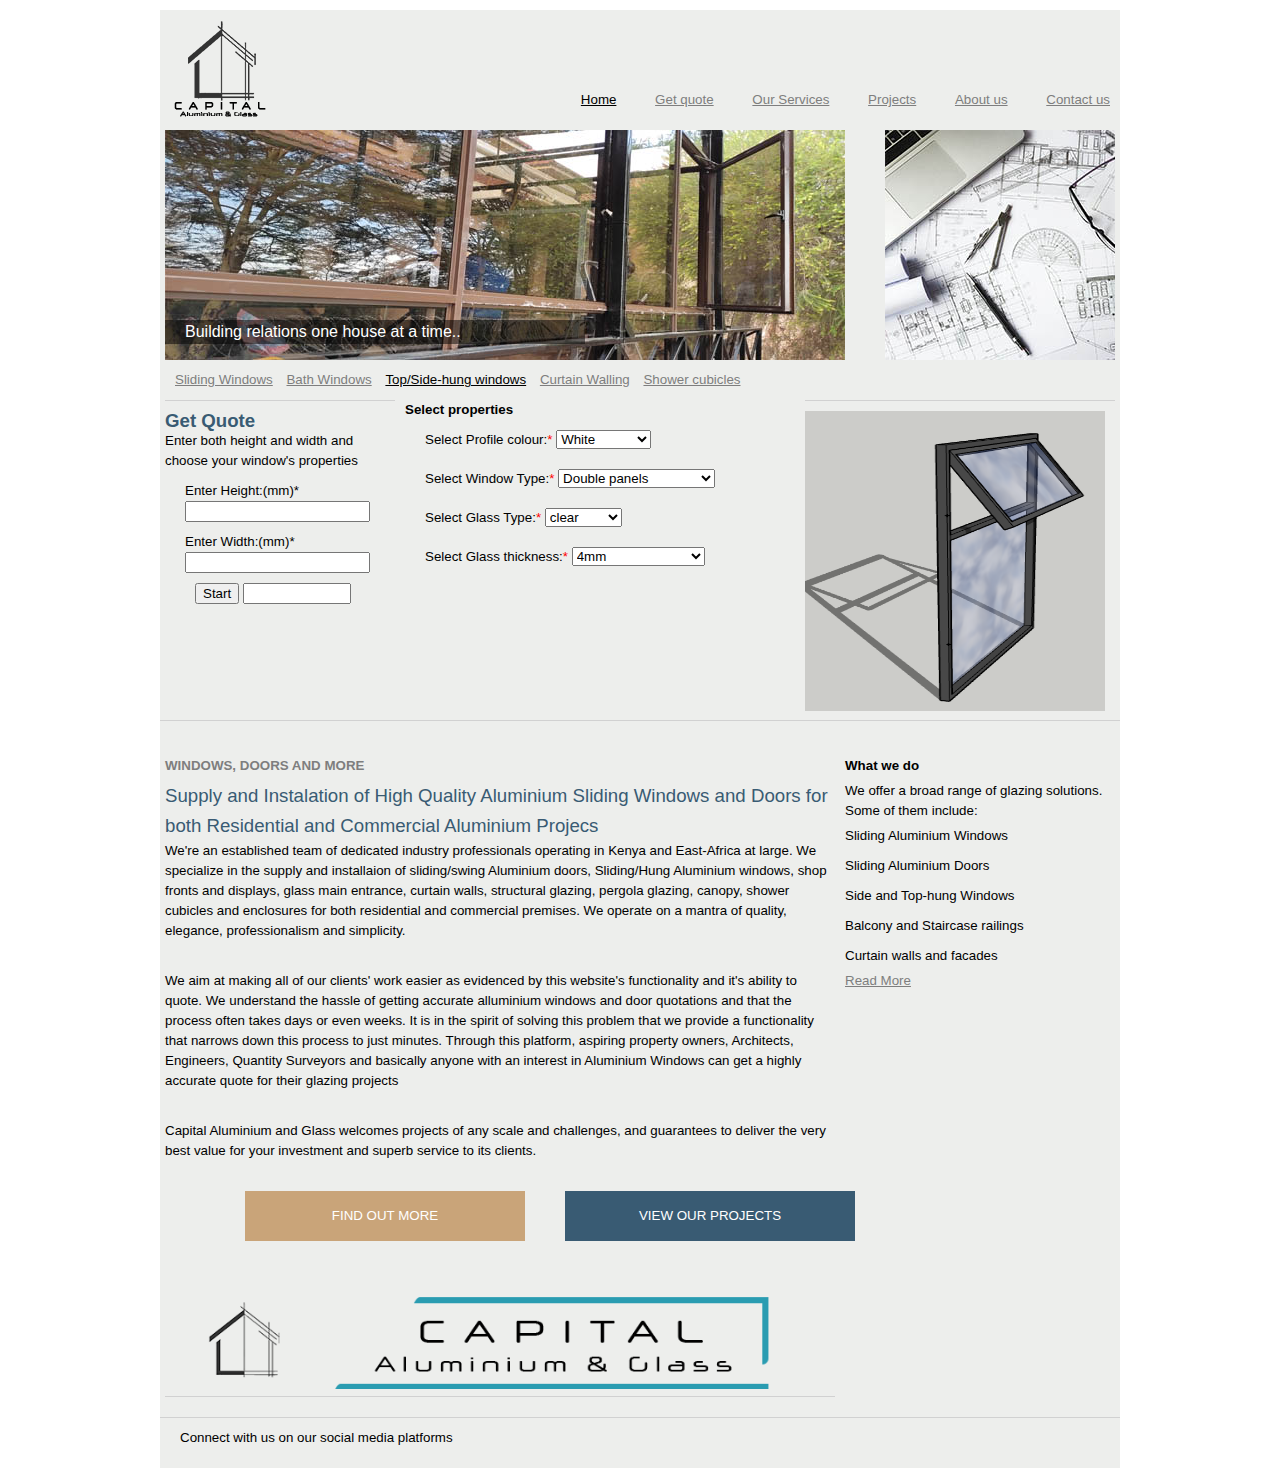
<file: types/topHungWindows.html>
<!DOCTYPE html>
<html lang="en">
<head>

	<!-- Google tag (gtag.js) -->
<script async src="https://www.googletagmanager.com/gtag/js?id=G-MTGFHP5SWJ"></script>
<script>
  window.dataLayer = window.dataLayer || [];
  function gtag(){dataLayer.push(arguments);}
  gtag('js', new Date());

  gtag('config', 'G-MTGFHP5SWJ');
</script>

	<meta charset="utf-8">
	<meta name="viewport" content="width=device-width, initial-scale=1">
	<link rel="stylesheet" type="text/css" href="../css/quote.css">
	<link rel="stylesheet" type="text/css" href="../css/text.css">
	<link rel="stylesheet" type="text/css" href="../css/reset.css">
	<link rel="stylesheet" type="text/css" href="../css/960_24_col.css">
	<title>Capital Aluminium and Glass</title>
	
	


</head>

<body>
<div class="container_24">
		<header>
			<div class="logo"><h1>Capital Aluminium and Glass</h1></div>
				<nav>
					<ul>
						<li><a href="../index.html"class="selected">Home</a></li>
						<li><a href="../get-quote.html">Get quote</a></li>
						<li><a href="../our-services.html">Our Services</a></li>
						<li><a href="../projects.html">Projects</a></li>
						<li><a href="../About.html">About us</a></li>
						<li><a href="../contact-us.html">Contact us</a></li>
					</ul>
				</nav>	
			<div class="banner grid_18">
				</br><h2>Building relations one house at a time..</h2>
			</div>

			<div class="second-img grid_6"></div>

		</header>

	<div class="grid_16">
		<div class="secNav">
			<ul>
				<li><a href="../index.html">Sliding Windows</a></li>
				<li><a href="bathWindows.html">Bath Windows</a></li>
				<li><a href="topHungWindows.html" class="selected">Top/Side-hung windows</a></li>
				<li><a href="curtainWalling.html">Curtain Walling</a></li>
				<li><a href="showerCubicles.html">Shower cubicles</a></li>
			</ul>
		</div>
	</div> </br>

	<div class="quoteArea">
		<div class="grid_6" id="enterMeasurements">
					<h1>Get Quote</h1>
					<p>Enter both height and width and choose your window's properties</p>
			<div class="quote-field">
					<ul>
						<li><label>Enter Height:(mm)*</label> </br>
						<input type="text" id="heightId"></li>
						<li><label>Enter Width:(mm)*</label> </br>
						<input type="text" id="widthId"></li>
					</ul>
				
					
					<button onclick="start()">Start</button>
					<input type="text" id="cost"/>
				
			</div>
		</div>
			
		<div class="grid_10">
			<h2>Select properties</h2>
			<div class="propertiesArea">
				<ul>

						<li><label>Select Profile colour:</label>
						<select id="profileColour">
						<option value="white">White</option>
						<option value="black">Black</option>
						<option value="silver">Silver</option>
						<option value="brown">Brown</option>
						<option value="champagne">Champagne</option>
						<option value="grey">Grey</option>
						</select>


						<li><label>Select Window Type:</label>
						<select id="topHungWindowType" onchange="typeGallery()">
						<option value="doublePanel">Double panels</option>
						<option value="singlePanel">Single Top-Hung panel</option>
						<option value="customLight">Custom Light Window</option>
						<option value="centerHung">Center-Hung Window</option>
						</select>

						
						<li><label>Select Glass Type:</label>
						<select id="glassType">						
						<option value="clear">clear</option>
						<option value="oneWay">oneWay</option>
						<option value="tinted">tinted</option>
						<option value="obscured">obscured</option>
						</select>

						<li><label>Select Glass thickness:</label>
						<select id="glassThickness">						
						<option value="4mm">4mm</option>
						<option value="5mm">5mm</option>
						<option value="6mm">6mm</option>
						<option value="8mm">8mm</option>
						<option value="3+3mmLam">3+3mm Laminated</option>
						<option value="4+4mmLam">4+4mm Laminated</option>
						<option value="5+5mmLam">5+5mm Laminated</option>
						<option value="6mmTuff">6mm Toughened</option>
						<option value="8mmTuff">8mm Toughened</option>

						</select>
					</ul>
			</div>	

		</div>
			
		<div class="grid_8" id="previewArea">
			<img src="../img/type-14.png" id="img-type" width="300px" height="300px"> </br> </br> </br>
			

		</div>	
	</div> </br></br></br></br></br></br></br></br></br></br></br></br></br></br></br></br>
	

	<div class="mainContent">
		<div class="grid_17">
			
			<h3>WINDOWS, DOORS AND MORE</h3>
			<h1>Supply and Instalation of High Quality Aluminium Sliding Windows and Doors for both Residential and Commercial Aluminium Projecs</h1>
			<p>We're an established team of dedicated industry professionals operating in Kenya and East-Africa at large. We specialize in the supply and installaion of sliding/swing Aluminium doors, Sliding/Hung Aluminium windows, shop fronts and displays, glass main entrance, curtain walls, structural glazing, pergola glazing, canopy, shower cubicles and enclosures for both residential and commercial premises. We operate on a mantra of quality, elegance, professionalism and simplicity.</p> </br>
			<p>We aim at making all of our clients' work easier as evidenced by this website's functionality and it's ability to quote. We understand the hassle of getting accurate alluminium windows and door quotations and that the process often takes days or even weeks. It is in the spirit of solving this problem that we provide a functionality that narrows down this process to just minutes. 
			Through this platform, aspiring property owners, Architects, Engineers, Quantity Surveyors and basically anyone with an interest in Aluminium Windows can get a highly accurate quote for their glazing projects</p></br>
			<p>Capital Aluminium and Glass welcomes projects of any scale and challenges, and guarantees to deliver the very best value for your investment and superb service to its clients.</p></br>
			
			<div class="read-more">
			<a href="about.html">FIND OUT MORE</a>
			</div>
			<div class="our-projects">
			<a href="projects.html">VIEW OUR PROJECTS</a>		

			</div>	
			<img src="../img/capital-banner.png" width="620px">		
		</div>

		<div class="grid_7" id="whatWeDo">
			<h1>What we do</h1>
			<p>We offer a broad range of glazing solutions. Some of them include:</p>
			<ul>
				<li>Sliding Aluminium Windows</li>
				<li>Sliding Aluminium Doors</li>
				<li>Side and Top-hung Windows</li>
				<li>Balcony and Staircase railings</li>
				<li>Curtain walls and facades</li>
			</ul>
			<p><a href="ourProducts.html"class="button">Read More</a></p>
		</div>	

	</div>	


			<footer>
				<p>Connect with us on our social media platforms</p>
			</footer>
</div>
</body>
<script src="../config.js"></script>
<script src="../index - Dev - Test.js"></script>
</html>
</file>
<file: css/quote.css>
/*
*************
*=Main container
*************
*/
.container_24{
	/*background: #bebebe;*/
	font-family: helvetica, futura, arial;
	font-size: 10pt;
	margin-top: 10px;
	background-color: #edeeec;
}

/*
*************
*=Header
*************
*/
.logo h1{
	background: url(../img/small-logo.png) no-repeat;
	width: 250px;
	height: 100px;
	text-indent: -9999px;
	float: left;
	margin: 10px;
}
.banner {
	background: url(../img/img-2021.jpg) no-repeat;
	width: 700px;
	height: 230px;
	margin-top: 0px;
}
.banner h2{
	color: white;
	font-size: 16px;
	font-weight: normal;
	position: relative;
	top: 170px;
	background: rgba(0, 0, 0, .5);
	width: 400px;
	padding-left: 20px;
}

header {
	overflow: hidden;
}

.second-img {
	background: url(../img/drawing-img.jpg) no-repeat;
	width: 360px;
	height: 230px;
}
	

/*
*************
*=Nav
*************
*/

nav	ul {
	float: right;
	padding-top: 80px;

	
}
nav li{
	display: inline;
	padding-left: 25px;
	margin-right: 10px;

}
.selectSeries li {
	display: inline;
	float: left;
	margin-left: 0px;
	padding-left: 0px;
	margin-right: 10px;
}


/*
*************
*=Misc
*************
*/
.quoteArea h1{
	line-height: 20px;
	font-size: 14pt;
	color: #395B73;	
}
#enterMeasurements, #selectionArea, #previewArea {
	border-top: 1px solid #d1d1d1;
	padding-top: 10px;
} 
P{
	line-height: 20px;
}
a {
	color: #7e7e7e;
}
a:hover, .selected{
	color: black;
}
.quoteArea .button {
	background: #bebebe;
	padding: 6px;
}
.quoteArea .button:hover{
	color: white;
}

.quoteArea ul{
	padding-top: 10px;
	padding-left: 10px;
}
.quoteArea li{
	padding-bottom: 10px;

}
.type {
	padding-left: 10px;
}
.quoteArea select{
	margin-bottom: 10px;
}
.quoteArea button{
	margin-left: 20px;
}

/*
*************
*=quoteArea
*************
*/
.quoteArea {
	margin-top: 20px;
}

.grid_7 #whatWeDo li{
	list-style-type: disc;
	margin-left: 10px;
	line-height: 10px;

}
/*
*************
*=Measurements entry
*************
*/
.quote-field{
	width: 200px;
	padding-bottom: 20px;
	border-radius:20px;
	margin-left: 10px;

}

.quote-field #cost {
	width: 100px;
}

.quote-field #height {
	width: 100px;
	background: #ccccc9;
}

.quote-field #width {
	width: 105px;
	background: #ccccc9;
}


.grid_10 img{
	margin-left: 35px;
	background: #ccccc9;
	border-radius:20px;

}
.type #choseType {
	width: 110px;

}
#whatWeDo {
	float: right;
}
footer{
	clear: both;
}
footer p{
	padding-top: 10px;
	padding-left: 20px;
	border-top: 1px solid #d1d1d1;
	margin-bottom: 20px;
}

/*
*************
*=Properties
*************
*/
.propertiesArea {
	padding-left: 10px;
}







/*
*************
*=Content
*************
*/
.mainContent {
	border-top: 1px solid #d1d1d1;
	padding-top: 10px;
	line-height: 30px;
}
/*.grid_18{
	border-top: 30px solid #d1d1d1;
	padding-top: 20px;
	line-height: 30px;
	font-size: 10pt
}*/
.grid_17 h3{
	font-size: 10pt;
	color: #7e7e7e;
}
.grid_17 {
	border-bottom: 1px solid #d1d1d1;
	margin-bottom: 20px;
}
.grid_17 h1{
	font-size: 14pt;
	color: #395B73;
	font-weight: normal;
}


.read-more{
	width:280px;
	height: 50px;
	text-decoration: none;
	background-color: #C9A479;
	position: relative;
	left: 80px;

}
.our-projects{
	width:290px;
	height: 50px;
	text-decoration: none;
	background-color: #395B73;
	position: relative;
	left: 400px;
	bottom: 50px;
}

.read-more a{
	text-decoration: none;
	color: white;
	margin: 0;
  	position: absolute;
  	top: 50%;
  	left: 50%;
  	transform: translate(-50%, -50%);
}
.our-projects a{
	text-decoration: none;
	color: white;
	margin: 0;
  	position: absolute;
  	top: 50%;
  	left: 50%;
  	transform: translate(-50%, -50%);
}
.read-more a:hover, .selected{
	color: black;
}
.our-projects a:hover, .selected{
	color: black;
}

/*
*************
*=Types
*************
*/
.secNav ul {
	float: left;
	padding-top: 10px;

	
}
.secNav li{
	display: inline;
	padding-left: 10px;
	margin-right: 0px;
}


.propertiesArea label:after {
  content: "*";
  color: red;
}
</file>
<file: css/text.css>
/*
  960 Grid System ~ Text CSS.
  Learn more ~ http://960.gs/

  Licensed under GPL and MIT.
*/

/* `Basic HTML
----------------------------------------------------------------------------------------------------*/

body {
  font: 13px/1.5 "Helvetica Neue", Arial, "Liberation Sans", FreeSans, sans-serif;
}

pre,
code {
  font-family: "DejaVu Sans Mono", Menlo, Consolas, monospace;
}

hr {
  border: 0 solid #ccc;
  border-top-width: 1px;
  clear: both;
  height: 0;
}

/* `Headings
----------------------------------------------------------------------------------------------------*/

h1 {
  font-size: 25px;
}

h2 {
  font-size: 23px;
}

h3 {
  font-size: 21px;
}

h4 {
  font-size: 19px;
}

h5 {
  font-size: 17px;
}

h6 {
  font-size: 15px;
}

/* `Spacing
----------------------------------------------------------------------------------------------------*/

ol {
  list-style: decimal;
}

ul {
  list-style: disc;
}

li {
  margin-left: 30px;
}

p,
dl,
hr,
h1,
h2,
h3,
h4,
h5,
h6,
ol,
ul,
pre,
table,
address,
fieldset,
figure {
  margin-bottom: 20px;
}
</file>
<file: css/960_24_col.css>
/*
  960 Grid System ~ Core CSS.
  Learn more ~ http://960.gs/

  Licensed under GPL and MIT.
*/

/*
  Forces backgrounds to span full width,
  even if there is horizontal scrolling.
  Increase this if your layout is wider.

  Note: IE6 works fine without this fix.
*/

body {
  min-width: 960px;
}

/* `Container
----------------------------------------------------------------------------------------------------*/

.container_24 {
  margin-left: auto;
  margin-right: auto;
  width: 960px;
}

/* `Grid >> Global
----------------------------------------------------------------------------------------------------*/

.grid_1,
.grid_2,
.grid_3,
.grid_4,
.grid_5,
.grid_6,
.grid_7,
.grid_8,
.grid_9,
.grid_10,
.grid_11,
.grid_12,
.grid_13,
.grid_14,
.grid_15,
.grid_16,
.grid_17,
.grid_18,
.grid_19,
.grid_20,
.grid_21,
.grid_22,
.grid_23,
.grid_24 {
  display: inline;
  float: left;
  margin-left: 5px;
  margin-right: 5px;
}

.push_1, .pull_1,
.push_2, .pull_2,
.push_3, .pull_3,
.push_4, .pull_4,
.push_5, .pull_5,
.push_6, .pull_6,
.push_7, .pull_7,
.push_8, .pull_8,
.push_9, .pull_9,
.push_10, .pull_10,
.push_11, .pull_11,
.push_12, .pull_12,
.push_13, .pull_13,
.push_14, .pull_14,
.push_15, .pull_15,
.push_16, .pull_16,
.push_17, .pull_17,
.push_18, .pull_18,
.push_19, .pull_19,
.push_20, .pull_20,
.push_21, .pull_21,
.push_22, .pull_22,
.push_23, .pull_23 {
  position: relative;
}

/* `Grid >> Children (Alpha ~ First, Omega ~ Last)
----------------------------------------------------------------------------------------------------*/

.alpha {
  margin-left: 0;
}

.omega {
  margin-right: 0;
}

/* `Grid >> 24 Columns
----------------------------------------------------------------------------------------------------*/

.container_24 .grid_1 {
  width: 30px;
}

.container_24 .grid_2 {
  width: 70px;
}

.container_24 .grid_3 {
  width: 110px;
}

.container_24 .grid_4 {
  width: 150px;
}

.container_24 .grid_5 {
  width: 190px;
}

.container_24 .grid_6 {
  width: 230px;
}

.container_24 .grid_7 {
  width: 270px;
}

.container_24 .grid_8 {
  width: 310px;
}

.container_24 .grid_9 {
  width: 350px;
}

.container_24 .grid_10 {
  width: 390px;
}

.container_24 .grid_11 {
  width: 430px;
}

.container_24 .grid_12 {
  width: 470px;
}

.container_24 .grid_13 {
  width: 510px;
}

.container_24 .grid_14 {
  width: 550px;
}

.container_24 .grid_15 {
  width: 590px;
}

.container_24 .grid_16 {
  width: 630px;
}

.container_24 .grid_17 {
  width: 670px;
}

.container_24 .grid_18 {
  width: 710px;
}

.container_24 .grid_19 {
  width: 750px;
}

.container_24 .grid_20 {
  width: 790px;
}

.container_24 .grid_21 {
  width: 830px;
}

.container_24 .grid_22 {
  width: 870px;
}

.container_24 .grid_23 {
  width: 910px;
}

.container_24 .grid_24 {
  width: 950px;
}

/* `Prefix Extra Space >> 24 Columns
----------------------------------------------------------------------------------------------------*/

.container_24 .prefix_1 {
  padding-left: 40px;
}

.container_24 .prefix_2 {
  padding-left: 80px;
}

.container_24 .prefix_3 {
  padding-left: 120px;
}

.container_24 .prefix_4 {
  padding-left: 160px;
}

.container_24 .prefix_5 {
  padding-left: 200px;
}

.container_24 .prefix_6 {
  padding-left: 240px;
}

.container_24 .prefix_7 {
  padding-left: 280px;
}

.container_24 .prefix_8 {
  padding-left: 320px;
}

.container_24 .prefix_9 {
  padding-left: 360px;
}

.container_24 .prefix_10 {
  padding-left: 400px;
}

.container_24 .prefix_11 {
  padding-left: 440px;
}

.container_24 .prefix_12 {
  padding-left: 480px;
}

.container_24 .prefix_13 {
  padding-left: 520px;
}

.container_24 .prefix_14 {
  padding-left: 560px;
}

.container_24 .prefix_15 {
  padding-left: 600px;
}

.container_24 .prefix_16 {
  padding-left: 640px;
}

.container_24 .prefix_17 {
  padding-left: 680px;
}

.container_24 .prefix_18 {
  padding-left: 720px;
}

.container_24 .prefix_19 {
  padding-left: 760px;
}

.container_24 .prefix_20 {
  padding-left: 800px;
}

.container_24 .prefix_21 {
  padding-left: 840px;
}

.container_24 .prefix_22 {
  padding-left: 880px;
}

.container_24 .prefix_23 {
  padding-left: 920px;
}

/* `Suffix Extra Space >> 24 Columns
----------------------------------------------------------------------------------------------------*/

.container_24 .suffix_1 {
  padding-right: 40px;
}

.container_24 .suffix_2 {
  padding-right: 80px;
}

.container_24 .suffix_3 {
  padding-right: 120px;
}

.container_24 .suffix_4 {
  padding-right: 160px;
}

.container_24 .suffix_5 {
  padding-right: 200px;
}

.container_24 .suffix_6 {
  padding-right: 240px;
}

.container_24 .suffix_7 {
  padding-right: 280px;
}

.container_24 .suffix_8 {
  padding-right: 320px;
}

.container_24 .suffix_9 {
  padding-right: 360px;
}

.container_24 .suffix_10 {
  padding-right: 400px;
}

.container_24 .suffix_11 {
  padding-right: 440px;
}

.container_24 .suffix_12 {
  padding-right: 480px;
}

.container_24 .suffix_13 {
  padding-right: 520px;
}

.container_24 .suffix_14 {
  padding-right: 560px;
}

.container_24 .suffix_15 {
  padding-right: 600px;
}

.container_24 .suffix_16 {
  padding-right: 640px;
}

.container_24 .suffix_17 {
  padding-right: 680px;
}

.container_24 .suffix_18 {
  padding-right: 720px;
}

.container_24 .suffix_19 {
  padding-right: 760px;
}

.container_24 .suffix_20 {
  padding-right: 800px;
}

.container_24 .suffix_21 {
  padding-right: 840px;
}

.container_24 .suffix_22 {
  padding-right: 880px;
}

.container_24 .suffix_23 {
  padding-right: 920px;
}

/* `Push Space >> 24 Columns
----------------------------------------------------------------------------------------------------*/

.container_24 .push_1 {
  left: 40px;
}

.container_24 .push_2 {
  left: 80px;
}

.container_24 .push_3 {
  left: 120px;
}

.container_24 .push_4 {
  left: 160px;
}

.container_24 .push_5 {
  left: 200px;
}

.container_24 .push_6 {
  left: 240px;
}

.container_24 .push_7 {
  left: 280px;
}

.container_24 .push_8 {
  left: 320px;
}

.container_24 .push_9 {
  left: 360px;
}

.container_24 .push_10 {
  left: 400px;
}

.container_24 .push_11 {
  left: 440px;
}

.container_24 .push_12 {
  left: 480px;
}

.container_24 .push_13 {
  left: 520px;
}

.container_24 .push_14 {
  left: 560px;
}

.container_24 .push_15 {
  left: 600px;
}

.container_24 .push_16 {
  left: 640px;
}

.container_24 .push_17 {
  left: 680px;
}

.container_24 .push_18 {
  left: 720px;
}

.container_24 .push_19 {
  left: 760px;
}

.container_24 .push_20 {
  left: 800px;
}

.container_24 .push_21 {
  left: 840px;
}

.container_24 .push_22 {
  left: 880px;
}

.container_24 .push_23 {
  left: 920px;
}

/* `Pull Space >> 24 Columns
----------------------------------------------------------------------------------------------------*/

.container_24 .pull_1 {
  left: -40px;
}

.container_24 .pull_2 {
  left: -80px;
}

.container_24 .pull_3 {
  left: -120px;
}

.container_24 .pull_4 {
  left: -160px;
}

.container_24 .pull_5 {
  left: -200px;
}

.container_24 .pull_6 {
  left: -240px;
}

.container_24 .pull_7 {
  left: -280px;
}

.container_24 .pull_8 {
  left: -320px;
}

.container_24 .pull_9 {
  left: -360px;
}

.container_24 .pull_10 {
  left: -400px;
}

.container_24 .pull_11 {
  left: -440px;
}

.container_24 .pull_12 {
  left: -480px;
}

.container_24 .pull_13 {
  left: -520px;
}

.container_24 .pull_14 {
  left: -560px;
}

.container_24 .pull_15 {
  left: -600px;
}

.container_24 .pull_16 {
  left: -640px;
}

.container_24 .pull_17 {
  left: -680px;
}

.container_24 .pull_18 {
  left: -720px;
}

.container_24 .pull_19 {
  left: -760px;
}

.container_24 .pull_20 {
  left: -800px;
}

.container_24 .pull_21 {
  left: -840px;
}

.container_24 .pull_22 {
  left: -880px;
}

.container_24 .pull_23 {
  left: -920px;
}

/* `Clear Floated Elements
----------------------------------------------------------------------------------------------------*/

/* http://sonspring.com/journal/clearing-floats */

.clear {
  clear: both;
  display: block;
  overflow: hidden;
  visibility: hidden;
  width: 0;
  height: 0;
}

/* http://www.yuiblog.com/blog/2010/09/27/clearfix-reloaded-overflowhidden-demystified */

.clearfix:before,
.clearfix:after,
.container_24:before,
.container_24:after {
  content: '.';
  display: block;
  overflow: hidden;
  visibility: hidden;
  font-size: 0;
  line-height: 0;
  width: 0;
  height: 0;
}

.clearfix:after,
.container_24:after {
  clear: both;
}

/*
  The following zoom:1 rule is specifically for IE6 + IE7.
  Move to separate stylesheet if invalid CSS is a problem.
*/

.clearfix,
.container_24 {
  zoom: 1;
}
</file>
<file: css/curtainWalling.css>
/*
*************
*=Main container
*************
*/
.container_24{
	/*background: #bebebe;*/
	font-family: helvetica, futura, arial;
	font-size: 10pt;
	margin-top: 10px;
	background-color: #edeeec;
}

/*
*************
*=Header
*************
*/
.logo h1{
	background: url(../img/small-logo.png) no-repeat;
	width: 250px;
	height: 100px;
	text-indent: -9999px;
	float: left;
	margin: 10px;
}
.banner {
	background: url(../img/img-2021.jpg) no-repeat;
	width: 700px;
	height: 230px;
	margin-top: 0px;
}
.banner h2{
	color: white;
	font-size: 16px;
	font-weight: normal;
	position: relative;
	top: 170px;
	background: rgba(0, 0, 0, .5);
	width: 400px;
	padding-left: 20px;
}

header {
	overflow: hidden;
}

.second-img {
	background: url(../img/drawing-img.jpg) no-repeat;
	width: 360px;
	height: 230px;
}
	

/*
*************
*=Nav
*************
*/

nav	ul {
	float: right;
	padding-top: 80px;

	
}
nav li{
	display: inline;
	padding-left: 25px;
	margin-right: 10px;

}
.selectSeries li {
	display: inline;
	float: left;
	margin-left: 0px;
	padding-left: 0px;
	margin-right: 10px;
}


/*
*************
*=Misc
*************
*/
.quoteArea h1{
	line-height: 20px;
	font-size: 14pt;
	color: #395B73;	
}
#enterMeasurements, #selectionArea,
	border-top: 1px solid #d1d1d1;
	padding-top: 10px;
} 
P{
	line-height: 20px;
}
a {
	color: #7e7e7e;
}
a:hover, .selected{
	color: black;
}
.quoteArea .button {
	background: #bebebe;
	padding: 6px;
}
.quoteArea .button:hover{
	color: white;
}

.quoteArea ul{
	padding-top: 10px;
	padding-left: 10px;
}
.quoteArea li{
	padding-bottom: 10px;

}
.type {
	padding-left: 10px;
}
.quoteArea select{
	margin-bottom: 10px;
}
.quoteArea button{
	margin-left: 20px;
}

/*
*************
*=quoteArea
*************
*/
.quoteArea {
	margin-top: 20px;
}

.grid_7 #whatWeDo li{
	list-style-type: disc;
	margin-left: 10px;
	line-height: 10px;

}
/*
*************
*=Measurements entry
*************
*/
.quote-field{
	width: 200px;
	padding-bottom: 20px;
	border-radius:20px;
	margin-left: 10px;

}

.quote-field #cost {
	width: 100px;
}

.quote-field #height {
	width: 100px;
	background: #ccccc9;
}

.quote-field #width {
	width: 105px;
	background: #ccccc9;
}


.grid_10 img{
	margin-left: 35px;
	background: #ccccc9;
	border-radius:20px;

}
.type #choseType {
	width: 110px;

}
#whatWeDo {
	float: right;
}
footer{
	clear: both;
}
footer p{
	padding-top: 10px;
	padding-left: 20px;
	border-top: 1px solid #d1d1d1;
	margin-bottom: 20px;
}

/*
*************
*=Properties
*************
*/
.propertiesArea {
	padding-left: 10px;
}







/*
*************
*=Content
*************
*/
.mainContent {
	border-top: 1px solid #d1d1d1;
	padding-top: 10px;
	line-height: 30px;
}
/*.grid_18{
	border-top: 30px solid #d1d1d1;
	padding-top: 20px;
	line-height: 30px;
	font-size: 10pt
}*/
.grid_17 h3{
	font-size: 10pt;
	color: #7e7e7e;
}
.grid_17 {
	border-bottom: 1px solid #d1d1d1;
	margin-bottom: 20px;
}
.grid_17 h1{
	font-size: 14pt;
	color: #395B73;
	font-weight: normal;
}


.read-more{
	width:280px;
	height: 50px;
	text-decoration: none;
	background-color: #C9A479;
	position: relative;
	left: 80px;

}
.our-projects{
	width:290px;
	height: 50px;
	text-decoration: none;
	background-color: #395B73;
	position: relative;
	left: 400px;
	bottom: 50px;
}

.read-more a{
	text-decoration: none;
	color: white;
	margin: 0;
  	position: absolute;
  	top: 50%;
  	left: 50%;
  	transform: translate(-50%, -50%);
}
.our-projects a{
	text-decoration: none;
	color: white;
	margin: 0;
  	position: absolute;
  	top: 50%;
  	left: 50%;
  	transform: translate(-50%, -50%);
}
.read-more a:hover, .selected{
	color: black;
}
.our-projects a:hover, .selected{
	color: black;
}

/*
*************
*=Types
*************
*/
.secNav ul {
	float: left;
	padding-top: 10px;

	
}
.secNav li{
	display: inline;
	padding-left: 10px;
	margin-right: 0px;
}


.propertiesArea label:after {
  content: "*";
  color: red;
}
</file>
